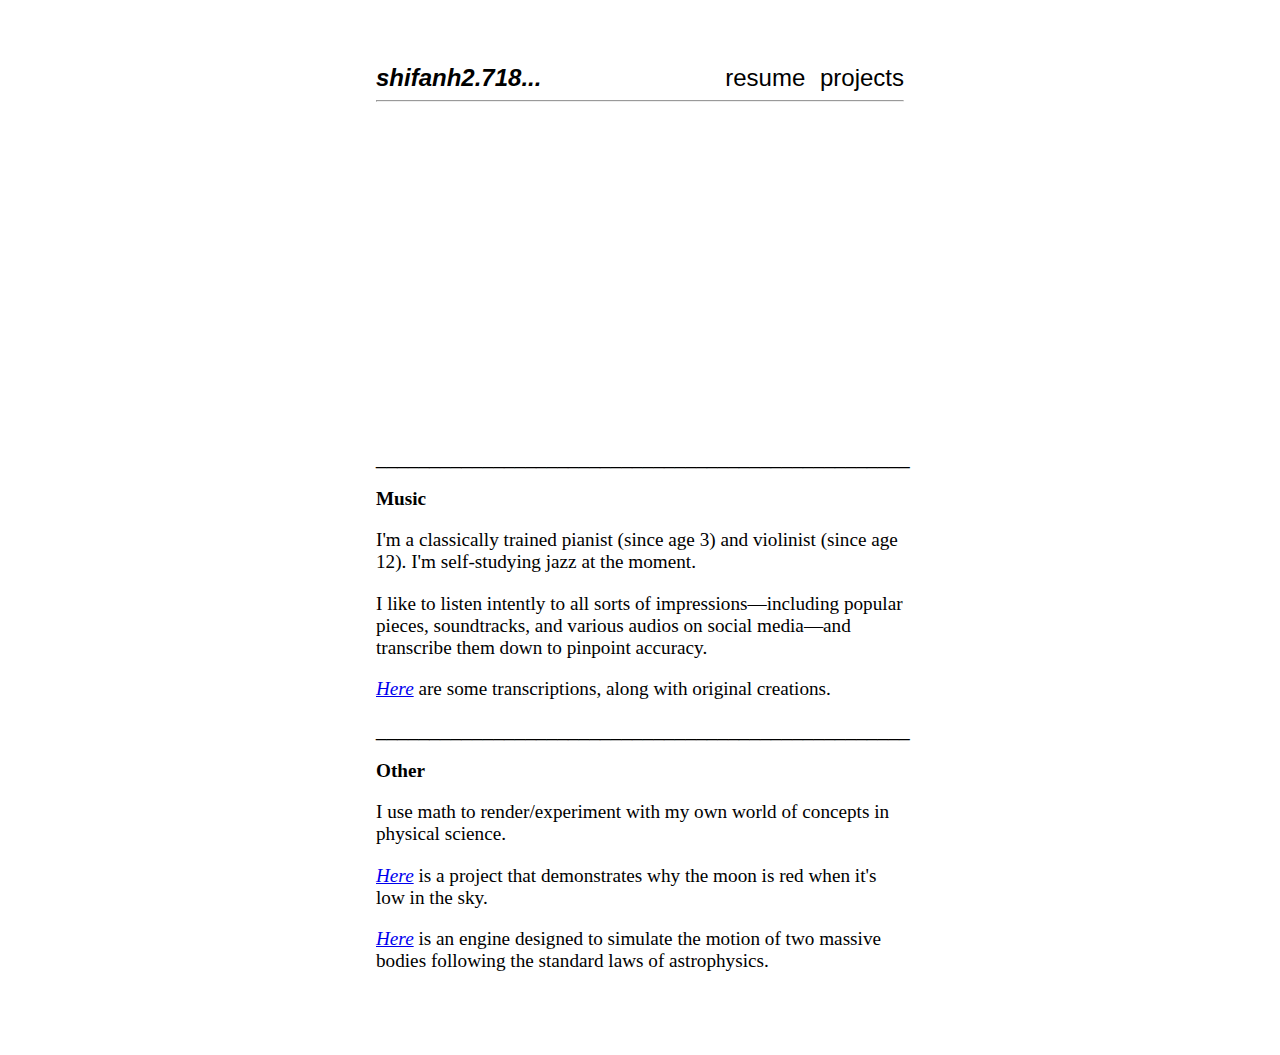
<file: projects.html>
<!DOCTYPE html>
<html lang="en">
<head>
    <meta charset="UTF-8">
    <meta name="viewport" content="width=device-width, initial-scale=1.0">
	<link rel="stylesheet" href="https://cdnjs.cloudflare.com/ajax/libs/font-awesome/5.15.1/css/all.min.css">
    <title>Shifan He</title>
    <link rel="stylesheet" href="styles.css">
</head>
<body>
   
<nav>
    <ul id=navbar>
	    <li><a href="index.html"><b><i>shifanh2.718...</i></b></a></li>
	    <li><a href="resumeone.pdf">resume</a></li>
        <li><a href="projects.html">projects</a></li>
    </ul>
</nav>


<hr>
<br>

<iframe width="530" height="315" src="https://www.youtube.com/embed/mDSmwHoodWQ?si=TfWA_dqRgaZkQheO" title="YouTube video player" frameborder="0" allow="accelerometer; autoplay; clipboard-write; encrypted-media; gyroscope; picture-in-picture; web-share" allowfullscreen></iframe>

<main>
__________________________________________________

<p style="font-family:   Cochin, Georgia, Times, 'Times New Roman', serif">
    <b>Music</b>
   </p>
   <p style="font-family:   Cochin, Georgia, Times, 'Times New Roman', serif">
I'm a classically trained pianist (since age 3) and violinist (since age 12). I'm self-studying jazz at the moment.
   </p>
   <p style="font-family:   Cochin, Georgia, Times, 'Times New Roman', serif">
I like to listen intently to all sorts of impressions—including popular pieces, soundtracks, and various audios on social media—and transcribe them down to pinpoint accuracy.
   </p>
   <p style="font-family:   Cochin, Georgia, Times, 'Times New Roman', serif"> 
    <a href="https://www.noteflight.com/profile/7f03fe7dad0ce80a8ad423f481dc782de6b124f1"><i>Here</i></a> are some transcriptions, along with original creations. 
  </p>
__________________________________________________

<p style="font-family:   Cochin, Georgia, Times, 'Times New Roman', serif">
    <b>Other</b>
   </p>
   <p style="font-family:   Cochin, Georgia, Times, 'Times New Roman', serif">
    I use math to render/experiment with my own world of concepts in physical science.
   </p>
   <p style="font-family:   Cochin, Georgia, Times, 'Times New Roman', serif">
    <a href="https://github.com/shifanh2718/CPPTwoBody/tree/main/CPPTwoBody"><i>Here</i></a> is a project that demonstrates why the moon is red when it's low in the sky. 
   </p>
   <p style="font-family:   Cochin, Georgia, Times, 'Times New Roman', serif">
    <a href="https://github.com/shifanh2718/CPPTwoBody/tree/main/CPPTwoBody"><i>Here</i></a> is an engine designed to simulate the motion of two massive bodies following the standard laws of astrophysics.
   </p>
</main>
</file>
<file: styles.css>
body {
    font-family: -apple-system, BlinkMacSystemFont, sans-serif;
	margin: auto;
    padding: 64px 16px;
    max-width: 528px;
}

/* Styling the header, main content, and footer */

/* Navigation Bar */
nav {
    overflow: hidden; /* Clears floats */
}

/* Style the list */
nav ul {
    list-style-type: none; /* Removes list bullets */
    font-size: x-large;
	text-align: right;
    margin: 0px;
    padding: 0px;
    justify-content: none;
}

/* Display list items inline */
nav ul li {
    display: inline-block;
}

/* Style the links */
nav ul li a {
    display: block; /* Makes the entire area clickable */
    color: black;
    text-align: none; /* Centers text */
    padding: 0px; /* Top and bottom, Left and right padding */
    text-decoration: none; /* Removes underline */
}

/* Change color on hover */
nav ul li a:hover {
	color: gray;
}

nav ul li:first-child {
	float: left;
}

nav ul li:not(:first-child, :last-child){
	margin: 0px 8px;
}

/* Main */
main {
    font-size: larger;
}

/* Footer */
footer {
	overflow: hidden;
} 

footer ul {
	list-style-type: none; /* Removes list bullets */
    /*font-size: ;*/
    display: flex;
    margin: 0px;
    padding: 0px;
    justify-content: space-between;
}

footer ul li{
	display: inline-block;
}

footer ul li a {
    display: block; /* Makes the entire area clickable */
    color: black;
    text-align: none; /* Centers text */
    padding: 0px; /* Top and bottom, Left and right padding */
    text-decoration: none; /* Removes underline */
}

footer ul li a:hover{
	color: gray
}
</file>
